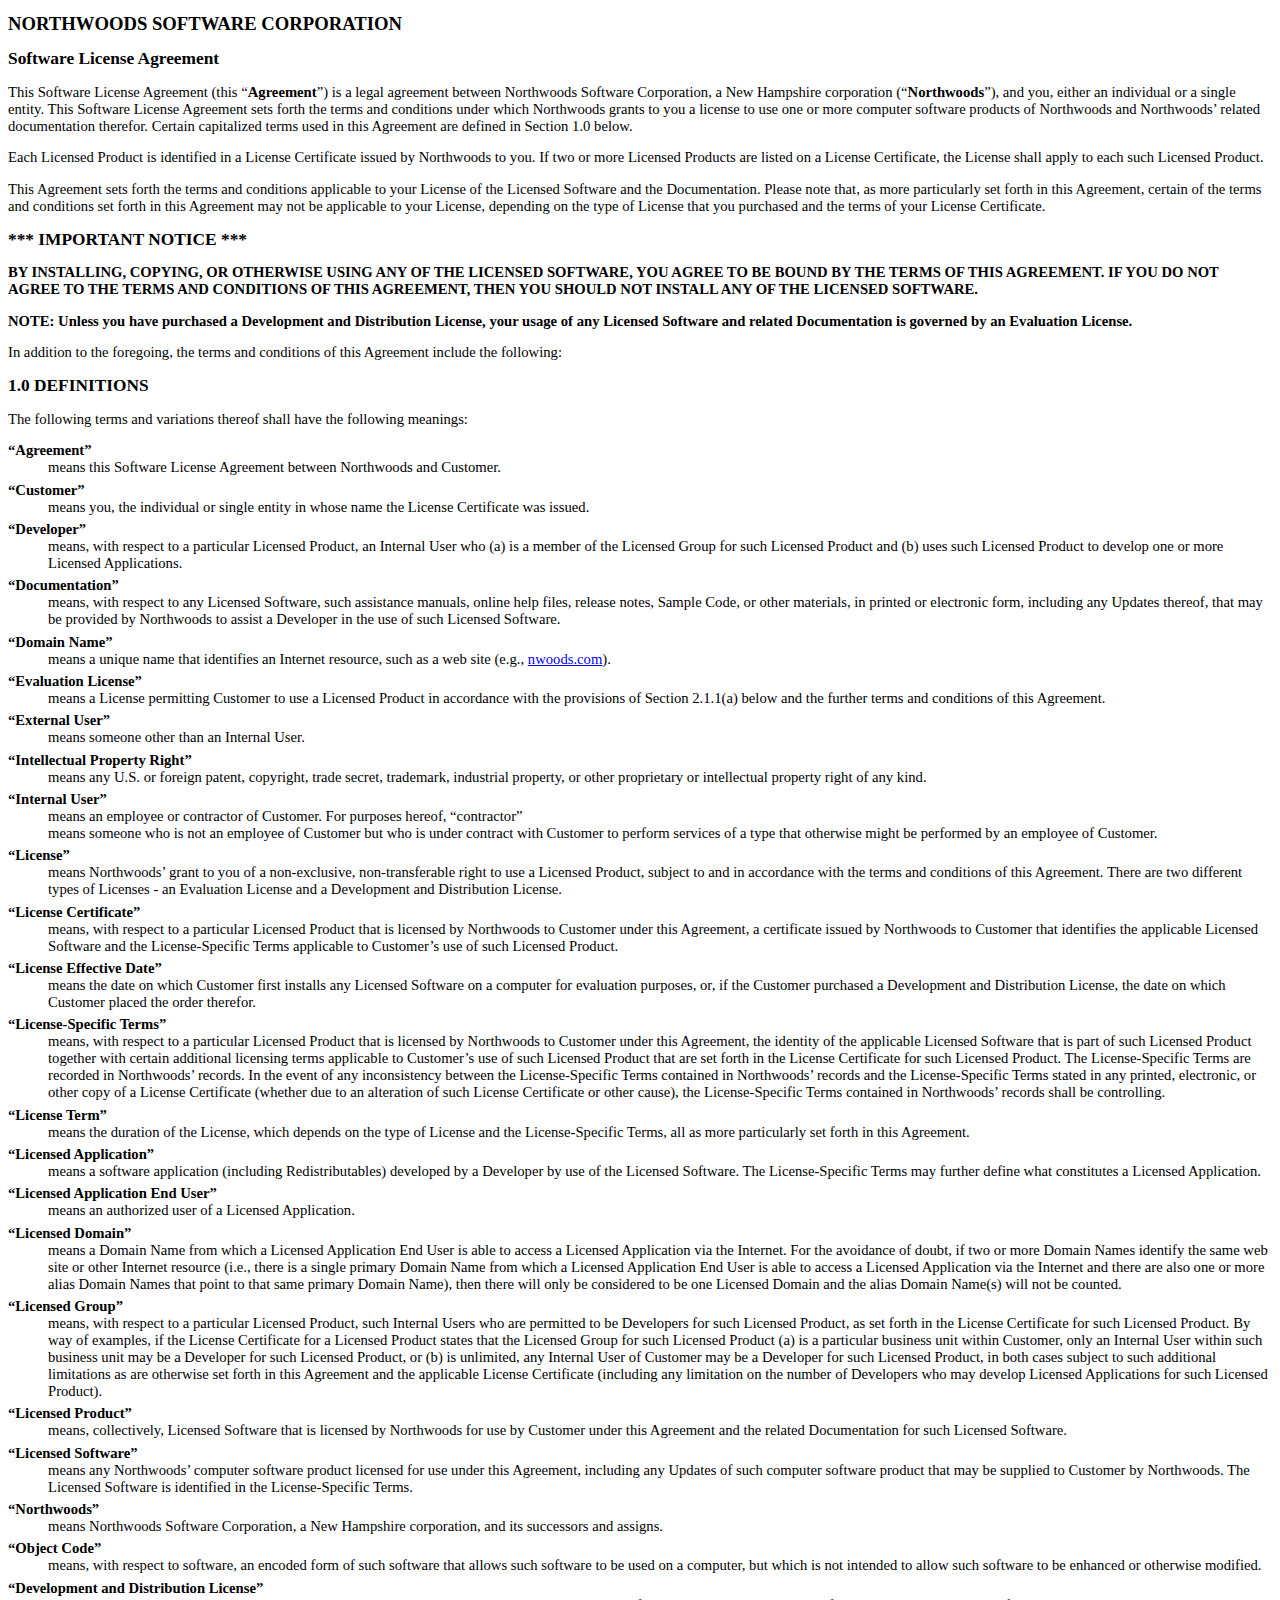
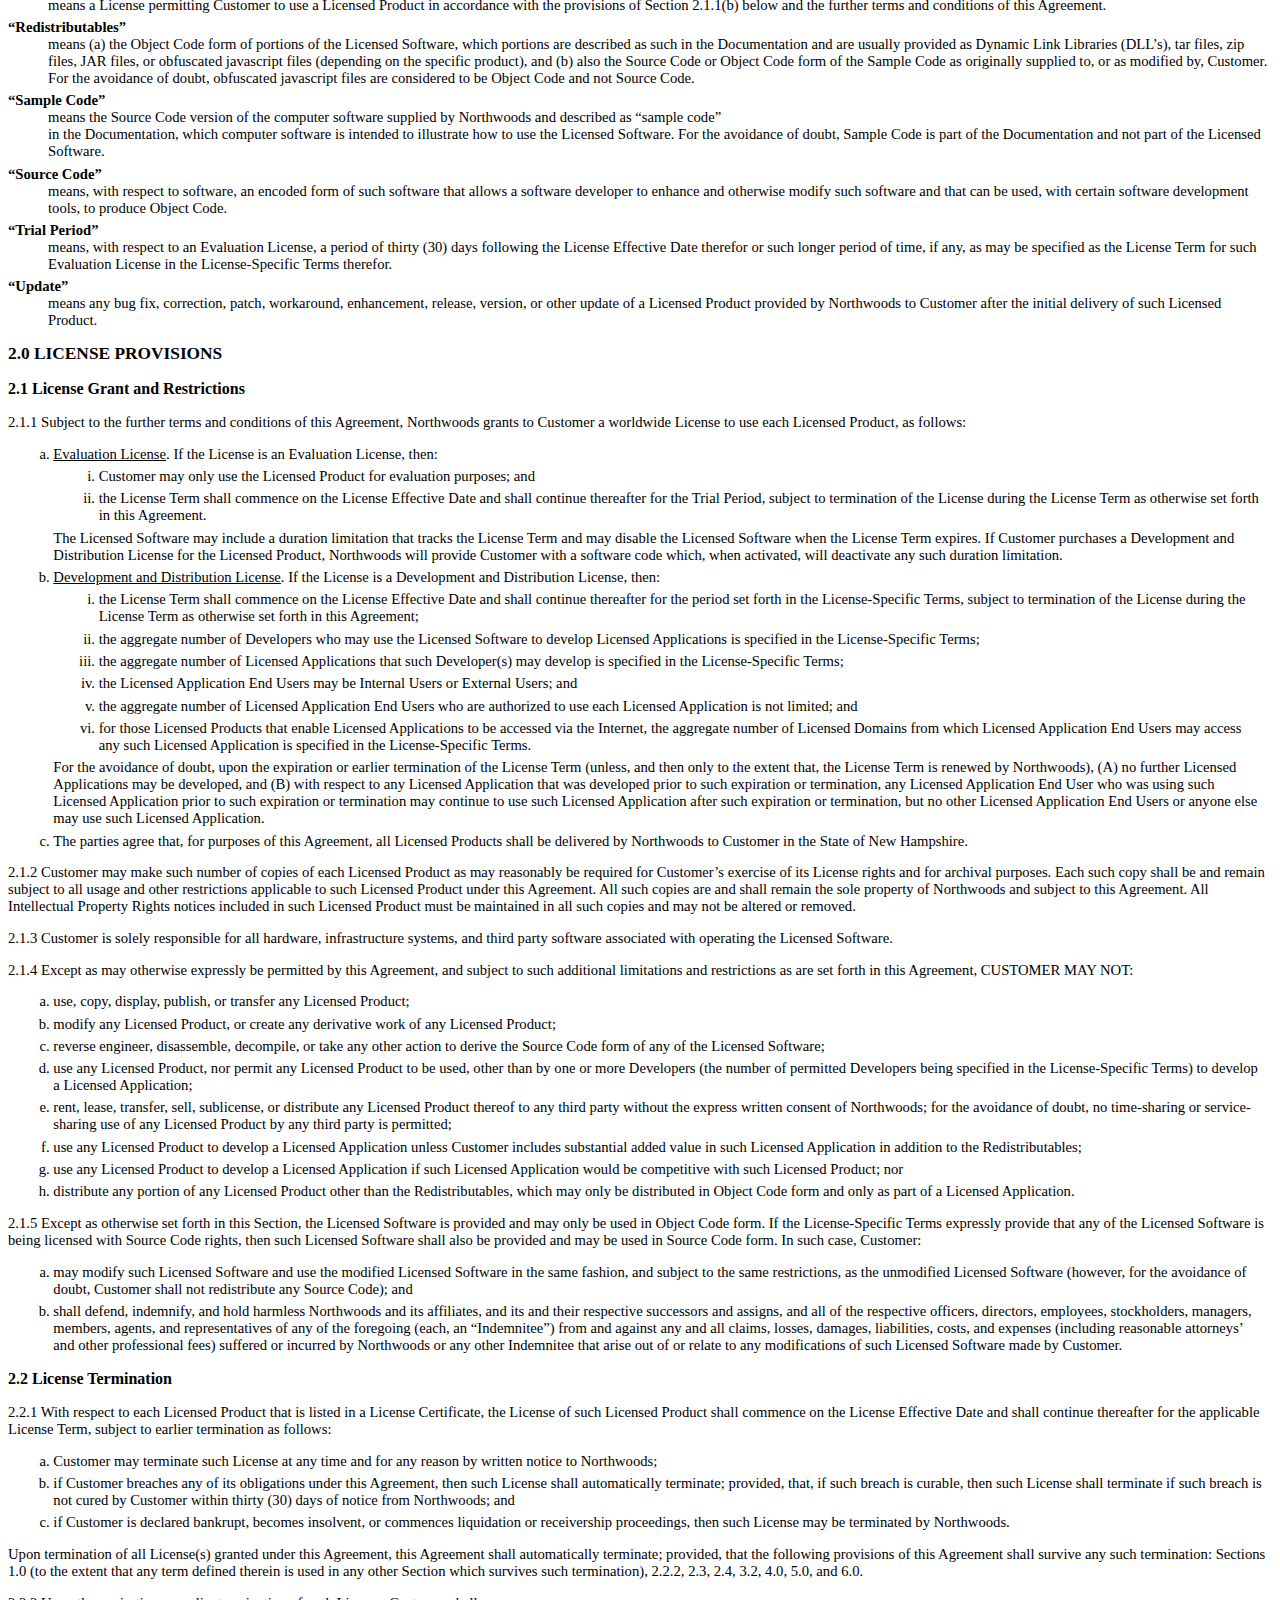
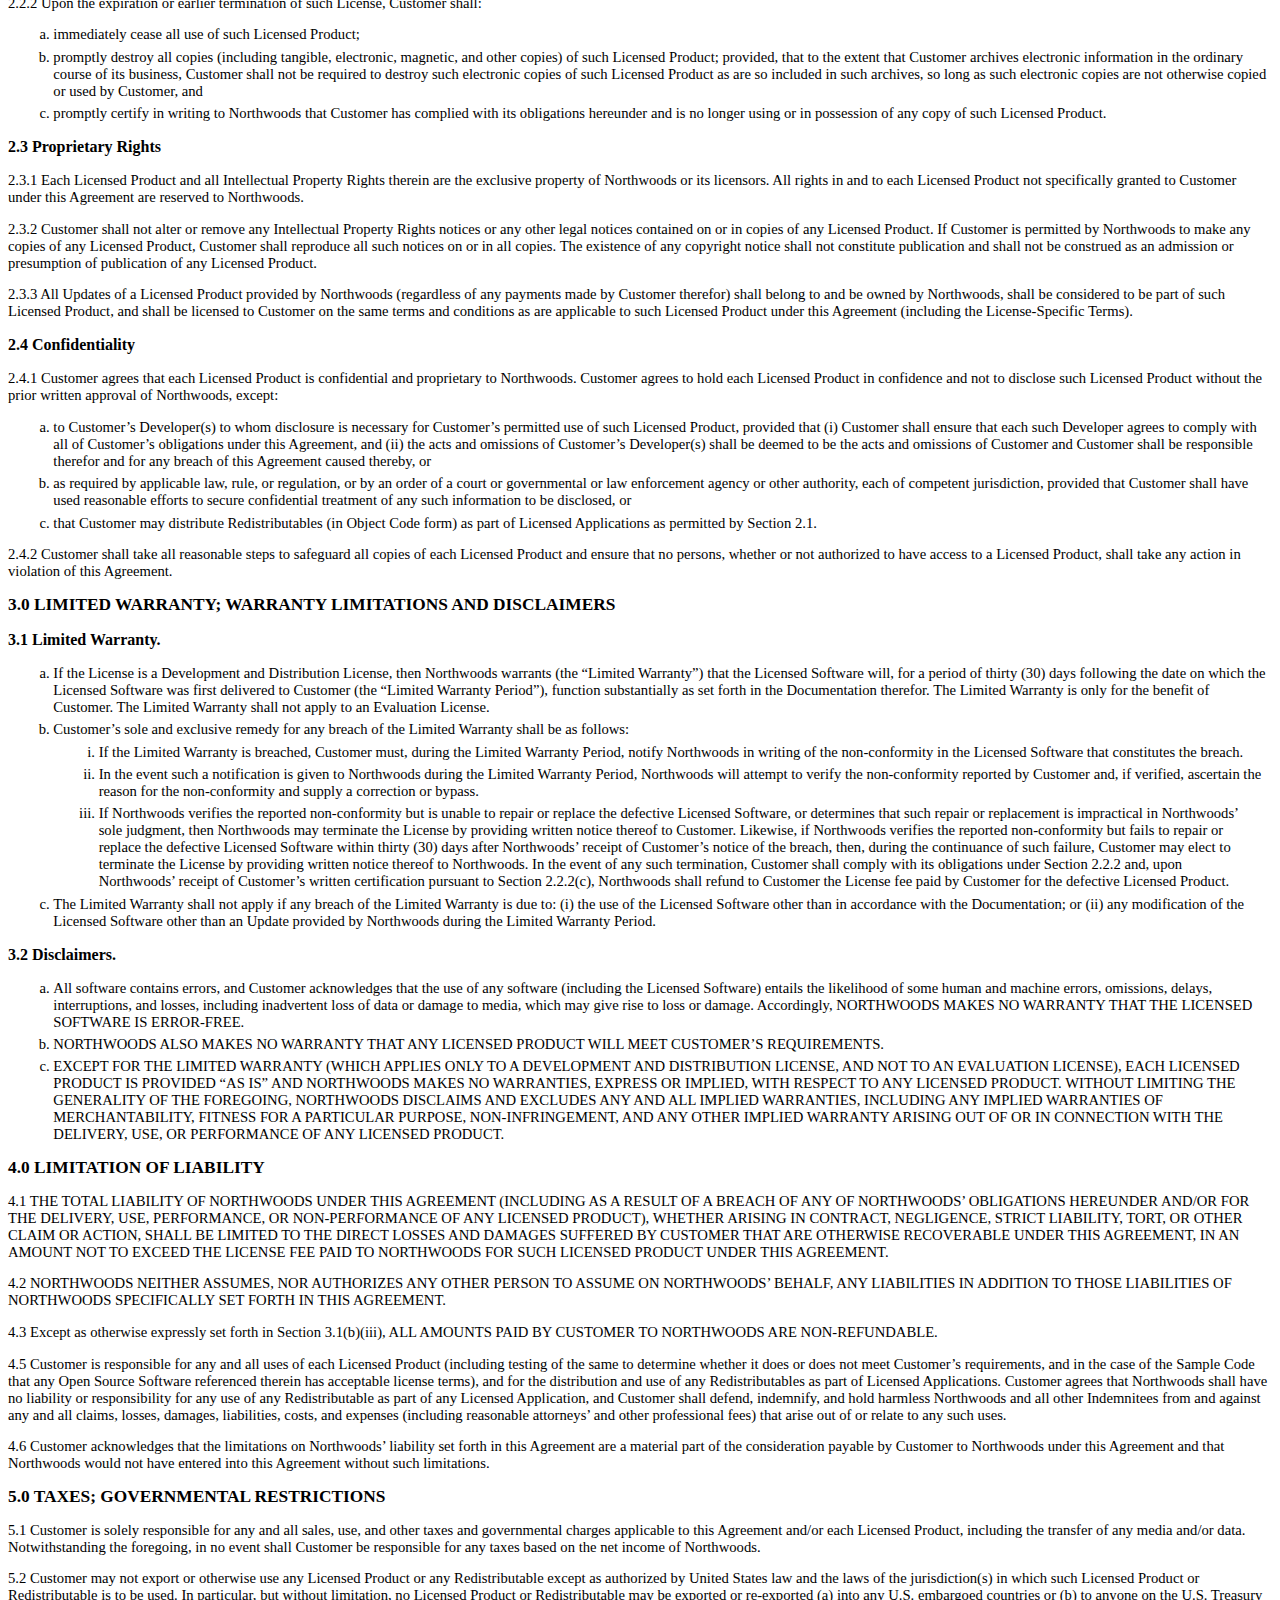
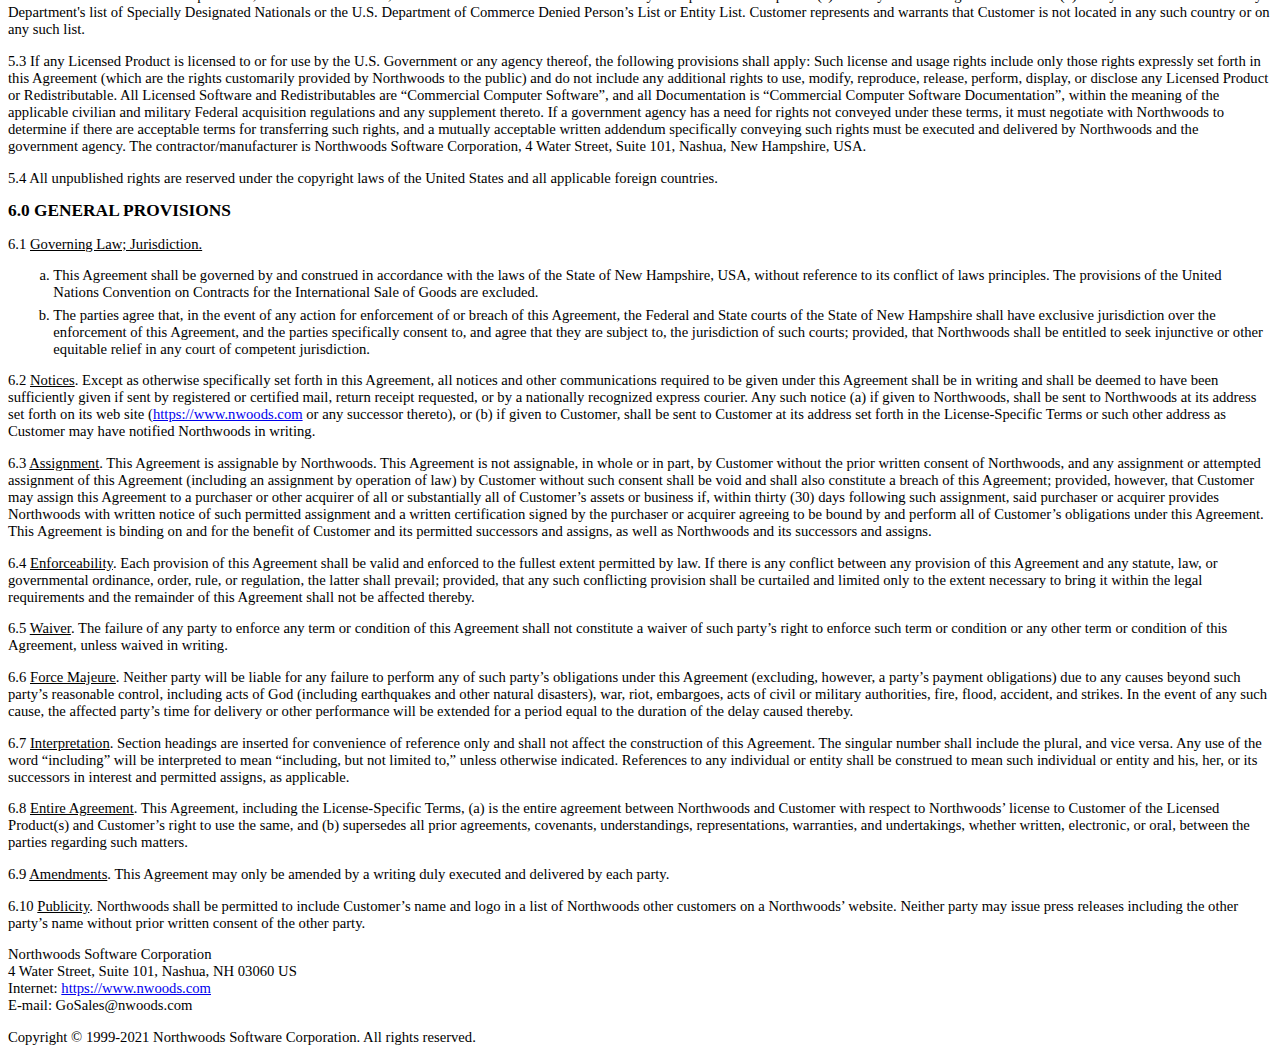
<file: license.html>
<!DOCTYPE html>
<html>
<head>
  <title>Software License Agreement for Northwoods Software</title>

  <style>
    body { font-size: 11pt; }
    h1 { font-size: 14pt; }
    h2 { font-size: 13pt; }
    h3 { font-size: 12pt; }
    dt { font-weight: bold; margin-top: 4pt; }
    li { margin: 4pt; }
  </style>
</head>
<body>
<h1>NORTHWOODS SOFTWARE CORPORATION</h1>

<h2>Software License Agreement</h2>

<p>This Software License Agreement (this &ldquo;<b>Agreement</b>&rdquo;) is a legal agreement between Northwoods Software Corporation, a New Hampshire corporation (&ldquo;<b>Northwoods</b>&rdquo;), and you, either an individual or a single entity.  This Software License Agreement sets forth the terms and conditions under which Northwoods grants to you a license to use one or more computer software products of Northwoods and Northwoods’ related documentation therefor.  Certain capitalized terms used in this Agreement are defined in Section 1.0 below.</p>

<p>Each Licensed Product is identified in a License Certificate issued by Northwoods to you.  If two or more Licensed Products are listed on a License Certificate, the License shall apply to each such Licensed Product.</p>

<p>This Agreement sets forth the terms and conditions applicable to your License of the Licensed Software and the Documentation.  Please note that, as more particularly set forth in this Agreement, certain of the terms and conditions set forth in this Agreement may not be applicable to your License, depending on the type of License that you purchased and the terms of your License Certificate.</p>

<h2>***   IMPORTANT NOTICE   ***</h2>

<p><strong>BY INSTALLING, COPYING, OR OTHERWISE USING ANY OF THE LICENSED SOFTWARE, YOU AGREE TO BE BOUND BY THE TERMS OF THIS AGREEMENT.  IF YOU DO NOT AGREE TO THE TERMS AND CONDITIONS OF THIS AGREEMENT, THEN YOU SHOULD NOT INSTALL ANY OF THE LICENSED SOFTWARE.</strong></p>

<p><strong>NOTE: Unless you have purchased a Development and Distribution License, your usage of any Licensed Software and related Documentation is governed by an Evaluation License.</strong></p>

<p>In addition to the foregoing, the terms and conditions of this Agreement include the following:</p>

<h2>1.0	DEFINITIONS</h2>

<p>The following terms and variations thereof shall have the following meanings:</p>

<dl>
  <dt>&ldquo;Agreement&rdquo;</dt><dd>means this Software License Agreement between Northwoods and Customer.</dd>
  <dt>&ldquo;Customer&rdquo;</dt><dd>means you, the individual or single entity in whose name the License Certificate was issued.</dd>
  <dt>&ldquo;Developer&rdquo;</dt><dd>means, with respect to a particular Licensed Product, an Internal User who (a) is a member of the Licensed Group for such Licensed Product and (b) uses such Licensed Product to develop one or more Licensed Applications.</dd>
  <dt>&ldquo;Documentation&rdquo;</dt><dd>means, with respect to any Licensed Software, such assistance manuals, online help files, release notes, Sample Code, or other materials, in printed or electronic form, including any Updates thereof, that may be provided by Northwoods to assist a Developer in the use of such Licensed Software.</dd>
  <dt>&ldquo;Domain Name&rdquo;</dt><dd>means a unique name that identifies an Internet resource, such as a web site (e.g., <a href="https://www.nwoods.com">nwoods.com</a>).</dd>
  <dt>&ldquo;Evaluation License&rdquo;</dt><dd>means a License permitting Customer to use a Licensed Product in accordance with the provisions of Section 2.1.1(a) below and the further terms and conditions of this Agreement.</dd>
  <dt>&ldquo;External User&rdquo;</dt><dd>means someone other than an Internal User.</dd>
  <dt>&ldquo;Intellectual Property Right&rdquo;</dt><dd>means any U.S. or foreign patent, copyright, trade secret, trademark, industrial property, or other proprietary or intellectual property right of any kind.</dd>
  <dt>&ldquo;Internal User&rdquo;</dt><dd>means an employee or contractor of Customer.  For purposes hereof, &ldquo;contractor&rdquo;</dt><dd>means someone who is not an employee of Customer but who is under contract with Customer to perform services of a type that otherwise might be performed by an employee of Customer.</dd>
  <dt>&ldquo;License&rdquo;</dt><dd>means Northwoods’ grant to you of a non-exclusive, non-transferable right to use a Licensed Product, subject to and in accordance with the terms and conditions of this Agreement.  There are two different types of Licenses - an Evaluation License and a Development and Distribution License.</dd>
  <dt>&ldquo;License Certificate&rdquo;</dt><dd>means, with respect to a particular Licensed Product that is licensed by Northwoods to Customer under this Agreement, a certificate issued by Northwoods to Customer that identifies the applicable Licensed Software and the License-Specific Terms applicable to Customer’s use of such Licensed Product.</dd>
  <dt>&ldquo;License Effective Date&rdquo;</dt><dd>means the date on which Customer first installs any Licensed Software on a computer for evaluation purposes, or, if the Customer purchased a Development and Distribution License, the date on which Customer placed the order therefor.</dd>
  <dt>&ldquo;License-Specific Terms&rdquo;</dt><dd>means, with respect to a particular Licensed Product that is licensed by Northwoods to Customer under this Agreement, the identity of the applicable Licensed Software that is part of such Licensed Product together with certain additional licensing terms applicable to Customer’s use of such Licensed Product that are set forth in the License Certificate for such Licensed Product.  The License-Specific Terms are recorded in Northwoods’ records.  In the event of any inconsistency between the License-Specific Terms contained in Northwoods’ records and the License-Specific Terms stated in any printed, electronic, or other copy of a License Certificate (whether due to an alteration of such License Certificate or other cause), the License-Specific Terms contained in Northwoods’ records shall be controlling.</dd>
  <dt>&ldquo;License Term&rdquo;</dt><dd>means the duration of the License, which depends on the type of License and the License-Specific Terms, all as more particularly set forth in this Agreement.</dd>
  <dt>&ldquo;Licensed Application&rdquo;</dt><dd>means a software application (including Redistributables) developed by a Developer by use of the Licensed Software.  The License-Specific Terms may further define what constitutes a Licensed Application.</dd>
  <dt>&ldquo;Licensed Application End User&rdquo;</dt><dd>means an authorized user of a Licensed Application.</dd>
  <dt>&ldquo;Licensed Domain&rdquo;</dt><dd>means a Domain Name from which a Licensed Application End User is able to access a Licensed Application via the Internet.  For the avoidance of doubt, if two or more Domain Names identify the same web site or other Internet resource (i.e., there is a single primary Domain Name from which a Licensed Application End User is able to access a Licensed Application via the Internet and there are also one or more alias Domain Names that point to that same primary Domain Name), then there will only be considered to be one Licensed Domain and the alias Domain Name(s) will not be counted.</dd>
  <dt>&ldquo;Licensed Group&rdquo;</dt><dd>means, with respect to a particular Licensed Product, such Internal Users who are permitted to be Developers for such Licensed Product, as set forth in the License Certificate for such Licensed Product.  By way of examples, if the License Certificate for a Licensed Product states that the Licensed Group for such Licensed Product (a) is a particular business unit within Customer, only an Internal User within such business unit may be a Developer for such Licensed Product, or (b) is unlimited, any Internal User of Customer may be a Developer for such Licensed Product, in both cases subject to such additional limitations as are otherwise set forth in this Agreement and the applicable License Certificate (including any limitation on the number of Developers who may develop Licensed Applications for such Licensed Product).</dd>
  <dt>&ldquo;Licensed Product&rdquo;</dt><dd>means, collectively, Licensed Software that is licensed by Northwoods for use by Customer under this Agreement and the related Documentation for such Licensed Software.</dd>
  <dt>&ldquo;Licensed Software&rdquo;</dt><dd>means any Northwoods’ computer software product licensed for use under this Agreement, including any Updates of such computer software product that may be supplied to Customer by Northwoods.  The Licensed Software is identified in the License-Specific Terms.</dd>
  <dt>&ldquo;Northwoods&rdquo;</dt><dd>means Northwoods Software Corporation, a New Hampshire corporation, and its successors and assigns.</dd>
  <dt>&ldquo;Object Code&rdquo;</dt><dd>means, with respect to software, an encoded form of such software that allows such software to be used on a computer, but which is not intended to allow such software to be enhanced or otherwise modified.</dd>
  <dt>&ldquo;Development and Distribution License&rdquo;</dt><dd>means a License permitting Customer to use a Licensed Product in accordance with the provisions of Section 2.1.1(b) below and the further terms and conditions of this Agreement.</dd>
  <dt>&ldquo;Redistributables&rdquo;</dt><dd>means (a) the Object Code form of portions of the Licensed Software, which portions are described as such in the Documentation and are usually provided as Dynamic Link Libraries (DLL’s), tar files, zip files, JAR files, or obfuscated javascript files (depending on the specific product), and (b) also the Source Code or Object Code form of the Sample Code as originally supplied to, or as modified by, Customer.  For the avoidance of doubt, obfuscated javascript files are considered to be Object Code and not Source Code.</dd>
  <dt>&ldquo;Sample Code&rdquo;</dt><dd>means the Source Code version of the computer software supplied by Northwoods and described as &ldquo;sample code&rdquo;</dt><dd>in the Documentation, which computer software is intended to illustrate how to use the Licensed Software. For the avoidance of doubt, Sample Code is part of the Documentation and not part of the Licensed Software.</dd>
  <dt>&ldquo;Source Code&rdquo;</dt><dd>means, with respect to software, an encoded form of such software that allows a software developer to enhance and otherwise modify such software and that can be used, with certain software development tools, to produce Object Code.</dd>
  <dt>&ldquo;Trial Period&rdquo;</dt><dd>means, with respect to an Evaluation License, a period of thirty (30) days following the License Effective Date therefor or such longer period of time, if any, as may be specified as the License Term for such Evaluation License in the License-Specific Terms therefor.</dd>
  <dt>&ldquo;Update&rdquo;</dt><dd>means any bug fix, correction, patch, workaround, enhancement, release, version, or other update of a Licensed Product provided by Northwoods to Customer after the initial delivery of such Licensed Product.</dd>
</dl>

<h2>2.0	LICENSE PROVISIONS</h2>

<h3>2.1	License Grant and Restrictions</h3>

<p>2.1.1	Subject to the further terms and conditions of this Agreement, Northwoods grants to Customer a worldwide License to use each Licensed Product, as follows:</p>

<ol type="a">
  <li><u>Evaluation License</u>.  If the License is an Evaluation License, then:
    <ol type="i">
      <li>Customer may only use the Licensed Product for evaluation purposes; and</li>
      <li>the License Term shall commence on the License Effective Date and shall continue thereafter for the Trial Period, subject to termination of the License during the License Term as otherwise set forth in this Agreement.</li>
    </ol>
    The Licensed Software may include a duration limitation that tracks the License Term and may disable the Licensed Software when the License Term expires.  If Customer purchases a Development and Distribution License for the Licensed Product, Northwoods will provide Customer with a software code which, when activated, will deactivate any such duration limitation.
  </li>

  <li><u>Development and Distribution License</u>.  If the License is a Development and Distribution License, then:
    <ol type="i">
      <li>the License Term shall commence on the License Effective Date and shall continue thereafter for the period set forth in the License-Specific Terms, subject to termination of the License during the License Term as otherwise set forth in this Agreement;</li>
      <li>the aggregate number of Developers who may use the Licensed Software to develop Licensed Applications is specified in the License-Specific Terms;</li>
      <li>the aggregate number of Licensed Applications that such Developer(s) may develop is specified in the License-Specific Terms;</li>
      <li>the Licensed Application End Users may be Internal Users or External Users; and</li>
      <li>the aggregate number of Licensed Application End Users who are authorized to use each Licensed Application is not limited; and</li>
      <li>for those Licensed Products that enable Licensed Applications to be accessed via the Internet, the aggregate number of Licensed Domains from which Licensed Application End Users may access any such Licensed Application is specified in the License-Specific Terms.</li>
    </ol>
    For the avoidance of doubt, upon the expiration or earlier termination of the License Term (unless, and then only to the extent that, the License Term is renewed by Northwoods), (A) no further Licensed Applications may be developed, and (B) with respect to any Licensed Application that was developed prior to such expiration or termination, any Licensed Application End User who was using such Licensed Application prior to such expiration or termination may continue to use such Licensed Application after such expiration or termination, but no other Licensed Application End Users or anyone else may use such Licensed Application.
  </li>

  <li>
    The parties agree that, for purposes of this Agreement, all Licensed Products shall be delivered by Northwoods to Customer in the State of New Hampshire.
  </li>
</ol>

<p>2.1.2	Customer may make such number of copies of each Licensed Product as may reasonably be required for Customer’s exercise of its License rights and for archival purposes.  Each such copy shall be and remain subject to all usage and other restrictions applicable to such Licensed Product under this Agreement.  All such copies are and shall remain the sole property of Northwoods and subject to this Agreement.  All Intellectual Property Rights notices included in such Licensed Product must be maintained in all such copies and may not be altered or removed.</p>

<p>2.1.3	Customer is solely responsible for all hardware, infrastructure systems, and third party software associated with operating the Licensed Software.</p>

<p>2.1.4	Except as may otherwise expressly be permitted by this Agreement, and subject to such additional limitations and restrictions as are set forth in this Agreement, CUSTOMER MAY NOT:</p>

<ol type="a">
  <li>use, copy, display, publish, or transfer any Licensed Product;</li>
  <li>modify any Licensed Product, or create any derivative work of any Licensed Product;</li>
  <li>reverse engineer, disassemble, decompile, or take any other action to derive the Source Code form of any of the Licensed Software;</li>
  <li>use any Licensed Product, nor permit any Licensed Product to be used, other than by one or more Developers (the number of permitted Developers being specified in the License-Specific Terms) to develop a Licensed Application;</li>
  <li>rent, lease, transfer, sell, sublicense, or distribute any Licensed Product thereof to any third party without the express written consent of Northwoods; for the avoidance of doubt, no time-sharing or service-sharing use of any Licensed Product by any third party is permitted;</li>
  <li>use any Licensed Product to develop a Licensed Application unless Customer includes substantial added value in such Licensed Application in addition to the Redistributables;</li>
  <li>use any Licensed Product to develop a Licensed Application if such Licensed Application would be competitive with such Licensed Product; nor</li>
  <li>distribute any portion of any Licensed Product other than the Redistributables, which may only be distributed in Object Code form and only as part of a Licensed Application.</li>
</ol>

<p>2.1.5	Except as otherwise set forth in this Section, the Licensed Software is provided and may only be used in Object Code form.  If the License-Specific Terms expressly provide that any of the Licensed Software is being licensed with Source Code rights, then such Licensed Software shall also be provided and may be used in Source Code form.  In such case, Customer:</p>

<ol type="a">
  <li>may modify such Licensed Software and use the modified Licensed Software in the same fashion, and subject to the same restrictions, as the unmodified Licensed Software (however, for the avoidance of doubt, Customer shall not redistribute any Source Code); and</li>
  <li>shall defend, indemnify, and hold harmless Northwoods and its affiliates, and its and their respective successors and assigns, and all of the respective officers, directors, employees, stockholders, managers, members, agents, and representatives of any of the foregoing (each, an &ldquo;Indemnitee&rdquo;) from and against any and all claims, losses, damages, liabilities, costs, and expenses (including reasonable attorneys’ and other professional fees) suffered or incurred by Northwoods or any other Indemnitee that arise out of or relate to any modifications of such Licensed Software made by Customer.</li>
</ol>

<h3>2.2	License Termination</h3>

<p>2.2.1	With respect to each Licensed Product that is listed in a License Certificate, the License of such Licensed Product shall commence on the License Effective Date and shall continue thereafter for the applicable License Term, subject to earlier termination as follows:</p>

<ol type="a">
  <li>Customer may terminate such License at any time and for any reason by written notice to Northwoods;</li>
  <li>if Customer breaches any of its obligations under this Agreement, then such License shall automatically terminate; provided, that, if such breach is curable, then such License shall terminate if such breach is not cured by Customer within thirty (30) days of notice from Northwoods; and</li>
  <li>if Customer is declared bankrupt, becomes insolvent, or commences liquidation or receivership proceedings, then such License may be terminated by Northwoods.</li>
</ol>

<p>Upon termination of all License(s) granted under this Agreement, this Agreement shall automatically terminate; provided, that the following provisions of this Agreement shall survive any such termination:  Sections 1.0 (to the extent that any term defined therein is used in any other Section which survives such termination), 2.2.2, 2.3, 2.4, 3.2, 4.0, 5.0, and 6.0.</p>

<p>2.2.2	Upon the expiration or earlier termination of such License, Customer shall:</p>

<ol type="a">
  <li>immediately cease all use of such Licensed Product;</li>
  <li>promptly destroy all copies (including tangible, electronic, magnetic, and other copies) of such Licensed Product; provided, that to the extent that Customer archives electronic information in the ordinary course of its business, Customer shall not be required to destroy such electronic copies of such Licensed Product as are so included in such archives, so long as such electronic copies are not otherwise copied or used by Customer, and</li>
  <li>promptly certify in writing to Northwoods that Customer has complied with its obligations hereunder and is no longer using or in possession of any copy of such Licensed Product.</li>
</ol>

<h3>2.3	Proprietary Rights</h3>

<p>2.3.1	Each Licensed Product and all Intellectual Property Rights therein are the exclusive property of Northwoods or its licensors.  All rights in and to each Licensed Product not specifically granted to Customer under this Agreement are reserved to Northwoods.</p>

<p>2.3.2	Customer shall not alter or remove any Intellectual Property Rights notices or any other legal notices contained on or in copies of any Licensed Product.  If Customer is permitted by Northwoods to make any copies of any Licensed Product, Customer shall reproduce all such notices on or in all copies.  The existence of any copyright notice shall not constitute publication and shall not be construed as an admission or presumption of publication of any Licensed Product.</p>

<p>2.3.3	All Updates of a Licensed Product provided by Northwoods (regardless of any payments made by Customer therefor) shall belong to and be owned by Northwoods, shall be considered to be part of such Licensed Product, and shall be licensed to Customer on the same terms and conditions as are applicable to such Licensed Product under this Agreement (including the License-Specific Terms).</p>

<h3>2.4	Confidentiality</h3>

<p>2.4.1	Customer agrees that each Licensed Product is confidential and proprietary to Northwoods.  Customer agrees to hold each Licensed Product in confidence and not to disclose such Licensed Product without the prior written approval of Northwoods, except:</p>

<ol type="a">
  <li>to Customer’s Developer(s) to whom disclosure is necessary for Customer’s permitted use of such Licensed Product, provided that (i) Customer shall ensure that each such Developer agrees to comply with all of Customer’s obligations under this Agreement, and (ii) the acts and omissions of Customer’s Developer(s) shall be deemed to be the acts and omissions of Customer and Customer shall be responsible therefor and for any breach of this Agreement caused thereby, or</li>
  <li>as required by applicable law, rule, or regulation, or by an order of a court or governmental or law enforcement agency or other authority, each of competent jurisdiction, provided that Customer shall have used reasonable efforts to secure confidential treatment of any such information to be disclosed, or</li>
  <li>that Customer may distribute Redistributables (in Object Code form) as part of Licensed Applications as permitted by Section 2.1.</li>
</ol>

<p>2.4.2	Customer shall take all reasonable steps to safeguard all copies of each Licensed Product and ensure that no persons, whether or not authorized to have access to a Licensed Product, shall take any action in violation of this Agreement.</p>

<h2>3.0	LIMITED WARRANTY; WARRANTY LIMITATIONS AND DISCLAIMERS</h2>

<h3>3.1	Limited Warranty.</h3>

<ol type="a">
  <li>If the License is a Development and Distribution License, then Northwoods warrants (the &ldquo;Limited Warranty&rdquo;) that the Licensed Software will, for a period of thirty (30) days following the date on which the Licensed Software was first delivered to Customer (the &ldquo;Limited Warranty Period&rdquo;), function substantially as set forth in the Documentation therefor.  The Limited Warranty is only for the benefit of Customer.  The Limited Warranty shall not apply to an Evaluation License.</li>
  <li>Customer’s sole and exclusive remedy for any breach of the Limited Warranty shall be as follows:
    <ol type="i">
      <li>If the Limited Warranty is breached, Customer must, during the Limited Warranty Period, notify Northwoods in writing of the non-conformity in the Licensed Software that constitutes the breach.</li>
      <li>In the event such a notification is given to Northwoods during the Limited Warranty Period, Northwoods will attempt to verify the non-conformity reported by Customer and, if verified, ascertain the reason for the non-conformity and supply a correction or bypass.</li>
      <li>If Northwoods verifies the reported non-conformity but is unable to repair or replace the defective Licensed Software, or determines that such repair or replacement is impractical in Northwoods’ sole judgment, then Northwoods may terminate the License by providing written notice thereof to Customer.  Likewise, if Northwoods verifies the reported non-conformity but fails to repair or replace the defective Licensed Software within thirty (30) days after Northwoods’ receipt of Customer’s notice of the breach, then, during the continuance of such failure, Customer may elect to terminate the License by providing written notice thereof to Northwoods.  In the event of any such termination, Customer shall comply with its obligations under Section 2.2.2 and, upon Northwoods’ receipt of Customer’s written certification pursuant to Section 2.2.2(c), Northwoods shall refund to Customer the License fee paid by Customer for the defective Licensed Product.</li>
    </ol>
  </li>
  <li>The Limited Warranty shall not apply if any breach of the Limited Warranty is due to: (i) the use of the Licensed Software other than in accordance with the Documentation; or (ii) any modification of the Licensed Software other than an Update provided by Northwoods during the Limited Warranty Period.</li>
</ol>

<h3>3.2	Disclaimers.</h3>

<ol type="a">
  <li>All software contains errors, and Customer acknowledges that the use of any software (including the Licensed Software) entails the likelihood of some human and machine errors, omissions, delays, interruptions, and losses, including inadvertent loss of data or damage to media, which may give rise to loss or damage.  Accordingly, NORTHWOODS MAKES NO WARRANTY THAT THE LICENSED SOFTWARE IS ERROR-FREE.</li>
  <li>NORTHWOODS ALSO MAKES NO WARRANTY THAT ANY LICENSED PRODUCT WILL MEET CUSTOMER’S REQUIREMENTS.</li>
  <li>EXCEPT FOR THE LIMITED WARRANTY (WHICH APPLIES ONLY TO A DEVELOPMENT AND DISTRIBUTION LICENSE, AND NOT TO AN EVALUATION LICENSE), EACH LICENSED PRODUCT IS PROVIDED &ldquo;AS IS&rdquo; AND NORTHWOODS MAKES NO WARRANTIES, EXPRESS OR IMPLIED, WITH RESPECT TO ANY LICENSED PRODUCT.  WITHOUT LIMITING THE GENERALITY OF THE FOREGOING, NORTHWOODS DISCLAIMS AND EXCLUDES ANY AND ALL IMPLIED WARRANTIES, INCLUDING ANY IMPLIED WARRANTIES OF MERCHANTABILITY, FITNESS FOR A PARTICULAR PURPOSE, NON-INFRINGEMENT, AND ANY OTHER IMPLIED WARRANTY ARISING OUT OF OR IN CONNECTION WITH THE DELIVERY, USE, OR PERFORMANCE OF ANY LICENSED PRODUCT.</li>
</ol>

<h2>4.0	LIMITATION OF LIABILITY</h2>

<p>4.1	THE TOTAL LIABILITY OF NORTHWOODS UNDER THIS AGREEMENT (INCLUDING AS A RESULT OF A BREACH OF ANY OF NORTHWOODS’ OBLIGATIONS HEREUNDER AND/OR FOR THE DELIVERY, USE, PERFORMANCE, OR NON-PERFORMANCE OF ANY LICENSED PRODUCT), WHETHER ARISING IN CONTRACT, NEGLIGENCE, STRICT LIABILITY, TORT, OR OTHER CLAIM OR ACTION, SHALL BE LIMITED TO THE DIRECT LOSSES AND DAMAGES SUFFERED BY CUSTOMER THAT ARE OTHERWISE RECOVERABLE UNDER THIS AGREEMENT, IN AN AMOUNT NOT TO EXCEED THE LICENSE FEE PAID TO NORTHWOODS FOR SUCH LICENSED PRODUCT UNDER THIS AGREEMENT.</p>

<p>4.2	NORTHWOODS NEITHER ASSUMES, NOR AUTHORIZES ANY OTHER PERSON TO ASSUME ON NORTHWOODS’ BEHALF, ANY LIABILITIES IN ADDITION TO THOSE LIABILITIES OF NORTHWOODS SPECIFICALLY SET FORTH IN THIS AGREEMENT.</p>

<p>4.3	Except as otherwise expressly set forth in Section 3.1(b)(iii), ALL AMOUNTS PAID BY CUSTOMER TO NORTHWOODS ARE NON-REFUNDABLE.</p>

<p>4.5	Customer is responsible for any and all uses of each Licensed Product (including testing of the same to determine whether it does or does not meet Customer’s requirements, and in the case of the Sample Code that any Open Source Software referenced therein has acceptable license terms), and for the distribution and use of any Redistributables as part of Licensed Applications.  Customer agrees that Northwoods shall have no liability or responsibility for any use of any Redistributable as part of any Licensed Application, and Customer shall defend, indemnify, and hold harmless Northwoods and all other Indemnitees from and against any and all claims, losses, damages, liabilities, costs, and expenses (including reasonable attorneys’ and other professional fees) that arise out of or relate to any such uses.</p>

<p>4.6	Customer acknowledges that the limitations on Northwoods’ liability set forth in this Agreement are a material part of the consideration payable by Customer to Northwoods under this Agreement and that Northwoods would not have entered into this Agreement without such limitations.</p>

<h2>5.0	TAXES; GOVERNMENTAL RESTRICTIONS</h2>

<p>5.1	Customer is solely responsible for any and all sales, use, and other taxes and governmental charges applicable to this Agreement and/or each Licensed Product, including the transfer of any media and/or data.  Notwithstanding the foregoing, in no event shall Customer be responsible for any taxes based on the net income of Northwoods.</p>

<p>5.2	Customer may not export or otherwise use any Licensed Product or any Redistributable except as authorized by United States law and the laws of the jurisdiction(s) in which such Licensed Product or Redistributable is to be used.  In particular, but without limitation, no Licensed Product or Redistributable may be exported or re-exported (a) into any U.S. embargoed countries or (b) to anyone on the U.S. Treasury Department's list of Specially Designated Nationals or the U.S. Department of Commerce Denied Person’s List or Entity List.  Customer represents and warrants that Customer is not located in any such country or on any such list.  </p>

<p>5.3	If any Licensed Product is licensed to or for use by the U.S. Government or any agency thereof, the following provisions shall apply:  Such license and usage rights include only those rights expressly set forth in this Agreement (which are the rights customarily provided by Northwoods to the public) and do not include any additional rights to use, modify, reproduce, release, perform, display, or disclose any Licensed Product or Redistributable.  All Licensed Software and Redistributables are &ldquo;Commercial Computer Software&rdquo;, and all Documentation is &ldquo;Commercial Computer Software Documentation&rdquo;, within the meaning of the applicable civilian and military Federal acquisition regulations and any supplement thereto.  If a government agency has a need for rights not conveyed under these terms, it must negotiate with Northwoods to determine if there are acceptable terms for transferring such rights, and a mutually acceptable written addendum specifically conveying such rights must be executed and delivered by Northwoods and the government agency.  The contractor/manufacturer is Northwoods Software Corporation, 4 Water Street, Suite 101, Nashua, New Hampshire, USA.</p>

<p>5.4	All unpublished rights are reserved under the copyright laws of the United States and all applicable foreign countries.</p>

<h2>6.0	GENERAL PROVISIONS</h2>

<p>6.1	<u>Governing Law; Jurisdiction.</u></p>

<ol type="a">
  <li>This Agreement shall be governed by and construed in accordance with the laws of the State of New Hampshire, USA, without reference to its conflict of laws principles.  The provisions of the United Nations Convention on Contracts for the International Sale of Goods are excluded.</li>
  <li>The parties agree that, in the event of any action for enforcement of or breach of this Agreement, the Federal and State courts of the State of New Hampshire shall have exclusive jurisdiction over the enforcement of this Agreement, and the parties specifically consent to, and agree that they are subject to, the jurisdiction of such courts; provided, that Northwoods shall be entitled to seek injunctive or other equitable relief in any court of competent jurisdiction.</li>
</ol>

<p>6.2 <u>Notices</u>.  Except as otherwise specifically set forth in this Agreement, all notices and other communications required to be given under this Agreement shall be in writing and shall be deemed to have been sufficiently given if sent by registered or certified mail, return receipt requested, or by a nationally recognized express courier.  Any such notice (a) if given to Northwoods, shall be sent to Northwoods at its address set forth on its web site (<a href="https://www.nwoods.com">https://www.nwoods.com</a> or any successor thereto), or (b) if given to Customer, shall be sent to Customer at its address set forth in the License-Specific Terms or such other address as Customer may have notified Northwoods in writing.</p>

<p>6.3 <u>Assignment</u>.  This Agreement is assignable by Northwoods.  This Agreement is not assignable, in whole or in part, by Customer without the prior written consent of Northwoods, and any assignment or attempted assignment of this Agreement (including an assignment by operation of law) by Customer without such consent shall be void and shall also constitute a breach of this Agreement; provided, however, that Customer may assign this Agreement to a purchaser or other acquirer of all or substantially all of Customer’s assets or business if, within thirty (30) days following such assignment, said purchaser or acquirer provides Northwoods with written notice of such permitted assignment and a written certification signed by the purchaser or acquirer agreeing to be bound by and perform all of Customer’s obligations under this Agreement.  This Agreement is binding on and for the benefit of Customer and its permitted successors and assigns, as well as Northwoods and its successors and assigns.</p>

<p>6.4 <u>Enforceability</u>.  Each provision of this Agreement shall be valid and enforced to the fullest extent permitted by law.  If there is any conflict between any provision of this Agreement and any statute, law, or governmental ordinance, order, rule, or regulation, the latter shall prevail; provided, that any such conflicting provision shall be curtailed and limited only to the extent necessary to bring it within the legal requirements and the remainder of this Agreement shall not be affected thereby.</p>

<p>6.5 <u>Waiver</u>.  The failure of any party to enforce any term or condition of this Agreement shall not constitute a waiver of such party’s right to enforce such term or condition or any other term or condition of this Agreement, unless waived in writing.</p>

<p>6.6 <u>Force Majeure</u>.  Neither party will be liable for any failure to perform any of such party’s obligations under this Agreement (excluding, however, a party’s payment obligations) due to any causes beyond such party’s reasonable control, including acts of God (including earthquakes and other natural disasters), war, riot, embargoes, acts of civil or military authorities, fire, flood, accident, and strikes.  In the event of any such cause, the affected party’s time for delivery or other performance will be extended for a period equal to the duration of the delay caused thereby.</p>

<p>6.7 <u>Interpretation</u>.  Section headings are inserted for convenience of reference only and shall not affect the construction of this Agreement.  The singular number shall include the plural, and vice versa.  Any use of the word &ldquo;including&rdquo; will be interpreted to mean &ldquo;including, but not limited to,&rdquo; unless otherwise indicated.  References to any individual or entity shall be construed to mean such individual or entity and his, her, or its successors in interest and permitted assigns, as applicable.</p>

<p>6.8 <u>Entire Agreement</u>.  This Agreement, including the License-Specific Terms, (a) is the entire agreement between Northwoods and Customer with respect to Northwoods’ license to Customer of the Licensed Product(s) and Customer’s right to use the same, and (b) supersedes all prior agreements, covenants, understandings, representations, warranties, and undertakings, whether written, electronic, or oral, between the parties regarding such matters.</p>

<p>6.9 <u>Amendments</u>.  This Agreement may only be amended by a writing duly executed and delivered by each party.</p>

<p>6.10 <u>Publicity</u>. Northwoods shall be permitted to include Customer’s name and logo in a list of Northwoods other customers on a Northwoods’ website. Neither party may issue press releases including the other party’s name without prior written consent of the other party.</p>

<p>
  Northwoods Software Corporation<br>
  4 Water Street, Suite 101, Nashua, NH 03060 US<br>
  Internet: <a href="https://www.nwoods.com">https://www.nwoods.com</a><br>
  E-mail: GoSales@nwoods.com
</p>

<p>Copyright &copy; 1999-2021 Northwoods Software Corporation. All rights reserved.</p>
</body>
</html>
</file>
